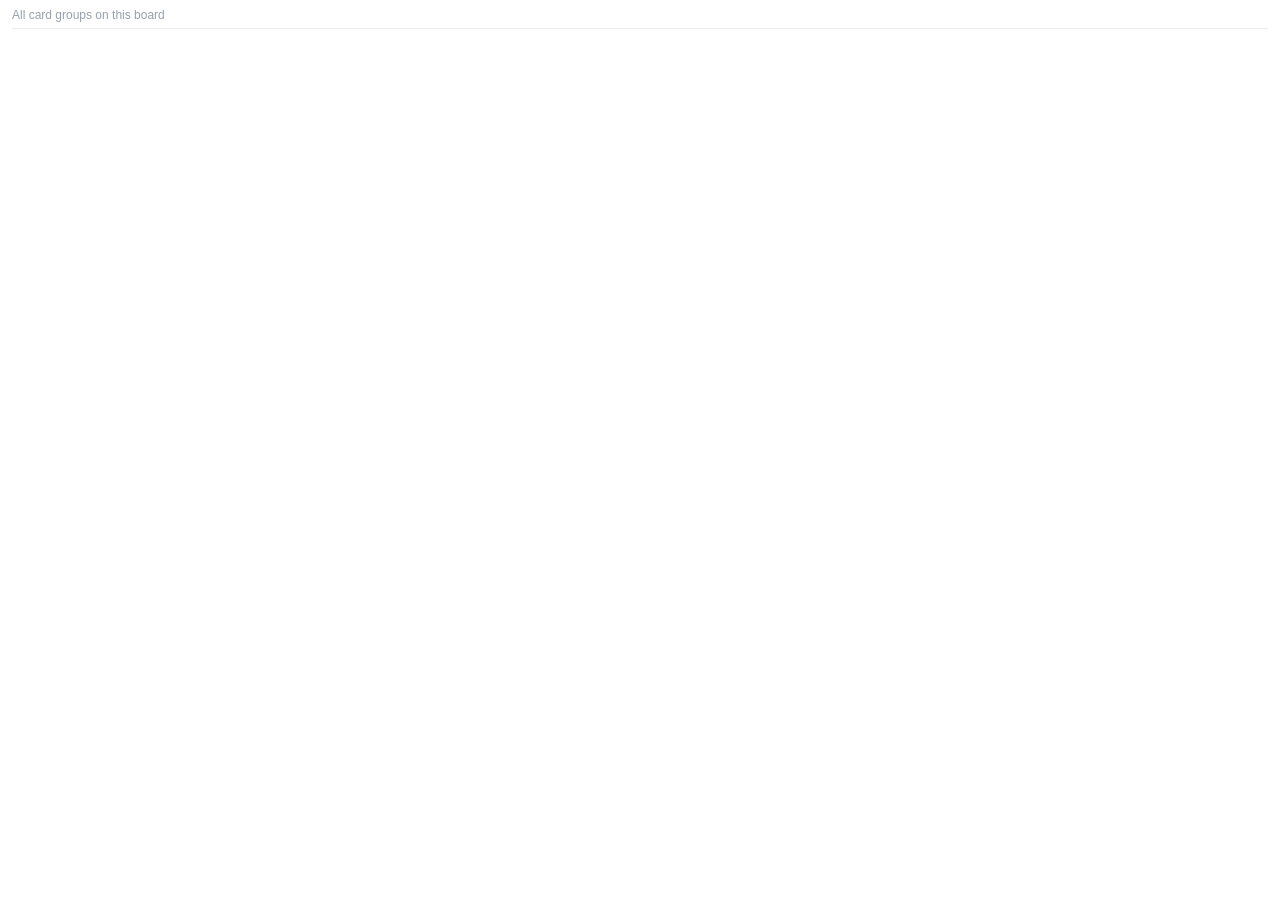
<file: pages/board-overview.html>
<!DOCTYPE html>
<html>
<head>
  <meta charset="utf-8">
  <meta name="viewport" content="width=device-width, initial-scale=1">
  <link rel="stylesheet" href="../css/popup.css">
</head>
<body>
  <div id="app">
    <div class="header-info">All card groups on this board</div>
    <div id="groups"></div>
  </div>

  <script src="https://p.trellocdn.com/power-up.min.js"></script>
  <script src="../js/nesting.js"></script>
  <script>
    var t = TrelloPowerUp.iframe();

    t.cards('id', 'name').then(function (allCards) {
      var promises = allCards.map(function (card) {
        return getPluginData(t, card.id).then(function (data) {
          return { card: card, data: data };
        });
      });

      Promise.all(promises).then(function (results) {
        var parents = results.filter(function (r) { return r.data.isParent; });
        var groups = document.getElementById('groups');

        if (parents.length === 0) {
          groups.innerHTML = '<div class="empty">No card groups yet. Open a card and use "Add Children" to create groups.</div>';
          return;
        }

        parents.forEach(function (parent) {
          var section = document.createElement('div');
          section.className = 'group-section';

          var title = document.createElement('div');
          title.className = 'group-title';
          title.textContent = parent.card.name;
          section.appendChild(title);

          (parent.data.childIds || []).forEach(function (childId) {
            var child = allCards.find(function (c) { return c.id === childId; });
            if (child) {
              var row = document.createElement('div');
              row.className = 'card-row indent';
              row.textContent = '↳ ' + child.name;
              section.appendChild(row);
            }
          });

          groups.appendChild(section);
        });
      });
    }).catch(function () {
      document.getElementById('groups').innerHTML = '<div class="empty">Failed to load board data.</div>';
    });
  </script>
</body>
</html>
</file>
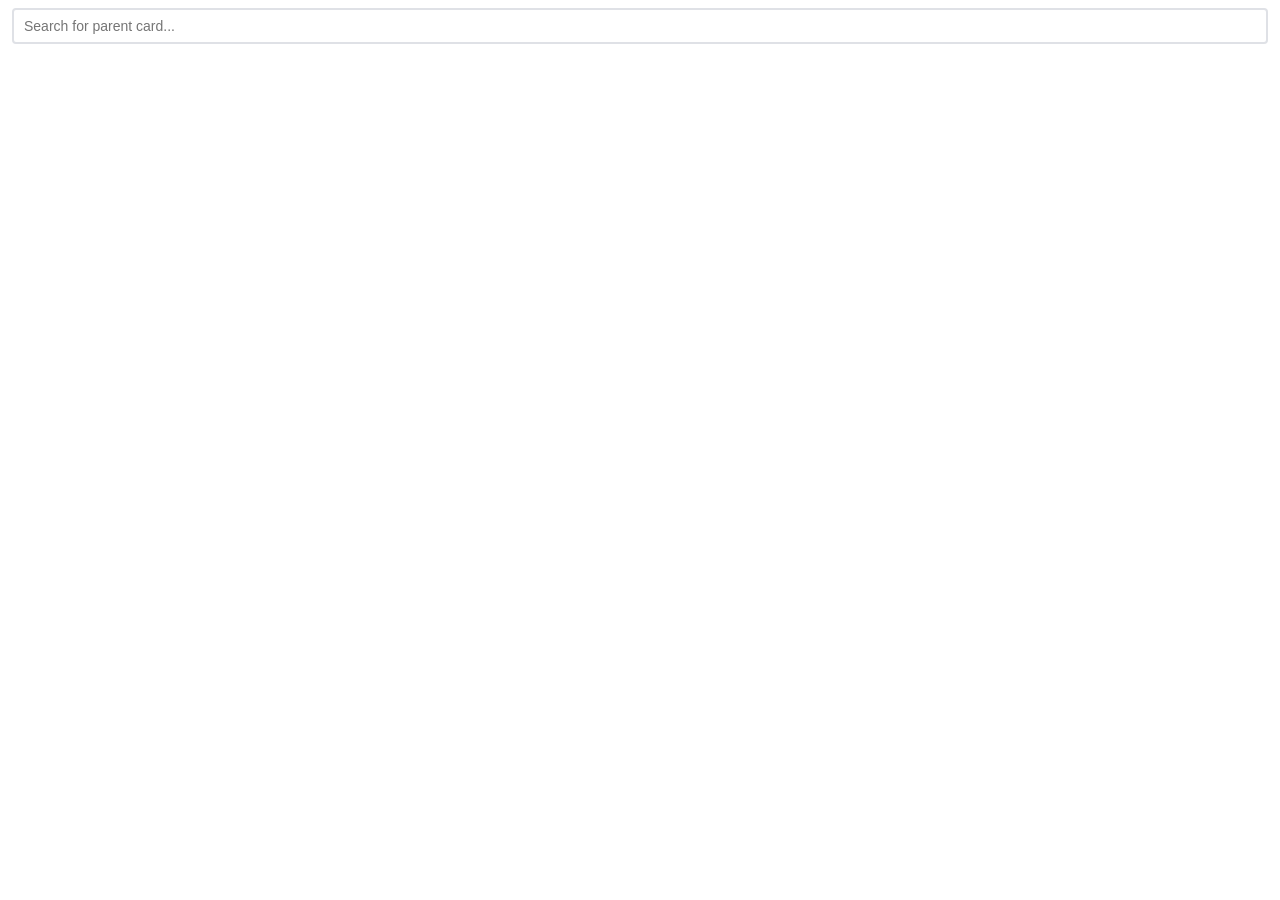
<file: pages/set-parent.html>
<!DOCTYPE html>
<html>
<head>
  <meta charset="utf-8">
  <meta name="viewport" content="width=device-width, initial-scale=1">
  <link rel="stylesheet" href="../css/popup.css">
</head>
<body>
  <div id="app">
    <input type="text" id="search" placeholder="Search for parent card..." />
    <div id="card-list"></div>
  </div>

  <script src="https://p.trellocdn.com/power-up.min.js"></script>
  <script src="../js/nesting.js"></script>
  <script>
    var t = TrelloPowerUp.iframe();

    t.card('id').then(function (card) {
      var childId = card.id;

      t.cards('id', 'name').then(function (cards) {
        var list = document.getElementById('card-list');
        var search = document.getElementById('search');

        function render(filter) {
          list.innerHTML = '';
          var filtered = cards.filter(function (c) {
            if (c.id === childId) return false;
            if (!filter) return true;
            return c.name.toLowerCase().indexOf(filter.toLowerCase()) > -1;
          });

          if (filtered.length === 0) {
            list.innerHTML = '<div class="empty">No cards found.</div>';
            return;
          }

          filtered.forEach(function (parentCard) {
            var div = document.createElement('div');
            div.className = 'card-row';
            div.textContent = parentCard.name;
            div.addEventListener('click', function () {
              linkChild(t, parentCard.id, childId).then(function (result) {
                if (!result.ok) {
                  t.alert({ message: result.reason, duration: 4 });
                  return;
                }
                t.alert({ message: 'Linked to "' + parentCard.name + '" as child.', duration: 3 });
                t.closePopup();
              }).catch(function () {
                t.alert({ message: 'Failed to set parent. Please try again.', duration: 3 });
              });
            });
            list.appendChild(div);
          });
        }

        search.addEventListener('input', function () {
          render(this.value);
        });

        render('');
      });
    }).catch(function () {
      document.getElementById('card-list').innerHTML = '<div class="empty">Failed to load cards.</div>';
    });
  </script>
</body>
</html>
</file>
<file: css/popup.css>
* { margin: 0; padding: 0; box-sizing: border-box; }

body {
  font-family: -apple-system, BlinkMacSystemFont, 'Segoe UI', Roboto, sans-serif;
  font-size: 14px;
  color: #172b4d;
}

#app {
  padding: 8px 12px;
}

input[type="text"] {
  width: 100%;
  padding: 8px 10px;
  border: 2px solid #dfe1e6;
  border-radius: 4px;
  font-size: 14px;
  outline: none;
  margin-bottom: 8px;
  transition: border-color 0.15s;
}

input[type="text"]:focus {
  border-color: #0079bf;
}

.card-row {
  padding: 8px 10px;
  margin: 2px 0;
  background: #f4f5f7;
  border-radius: 4px;
  cursor: pointer;
  transition: background 0.1s;
  display: flex;
  align-items: center;
  justify-content: space-between;
}

.card-row:hover {
  background: #ebecf0;
}

.card-row.indent {
  padding-left: 20px;
  font-size: 13px;
  color: #5e6c84;
}

.card-name {
  flex: 1;
  overflow: hidden;
  text-overflow: ellipsis;
  white-space: nowrap;
}

.unlink-btn {
  background: none;
  border: none;
  color: #b3bac5;
  cursor: pointer;
  font-size: 14px;
  padding: 2px 6px;
  border-radius: 3px;
  transition: all 0.1s;
}

.unlink-btn:hover {
  color: #eb5a46;
  background: #fce3e0;
}

.empty {
  padding: 16px;
  text-align: center;
  color: #97a0af;
  font-size: 13px;
}

.parent-label {
  font-size: 11px;
  text-transform: uppercase;
  color: #5e6c84;
  font-weight: 600;
  margin-bottom: 6px;
  letter-spacing: 0.5px;
}

.parent-card {
  padding: 4px 0;
}

.action-btn {
  display: block;
  width: 100%;
  margin-top: 10px;
  padding: 8px;
  background: #eb5a46;
  color: white;
  border: none;
  border-radius: 4px;
  font-size: 13px;
  font-weight: 600;
  cursor: pointer;
  transition: background 0.15s;
}

.action-btn:hover {
  background: #cf513d;
}

.header-info {
  font-size: 12px;
  color: #97a0af;
  margin-bottom: 10px;
  padding-bottom: 6px;
  border-bottom: 1px solid #eee;
}

.group-section {
  margin-bottom: 12px;
  padding-bottom: 8px;
  border-bottom: 1px solid #f4f5f7;
}

.group-section:last-child {
  border-bottom: none;
}

.group-title {
  font-weight: 600;
  padding: 4px 0 6px;
  font-size: 14px;
}
</file>
